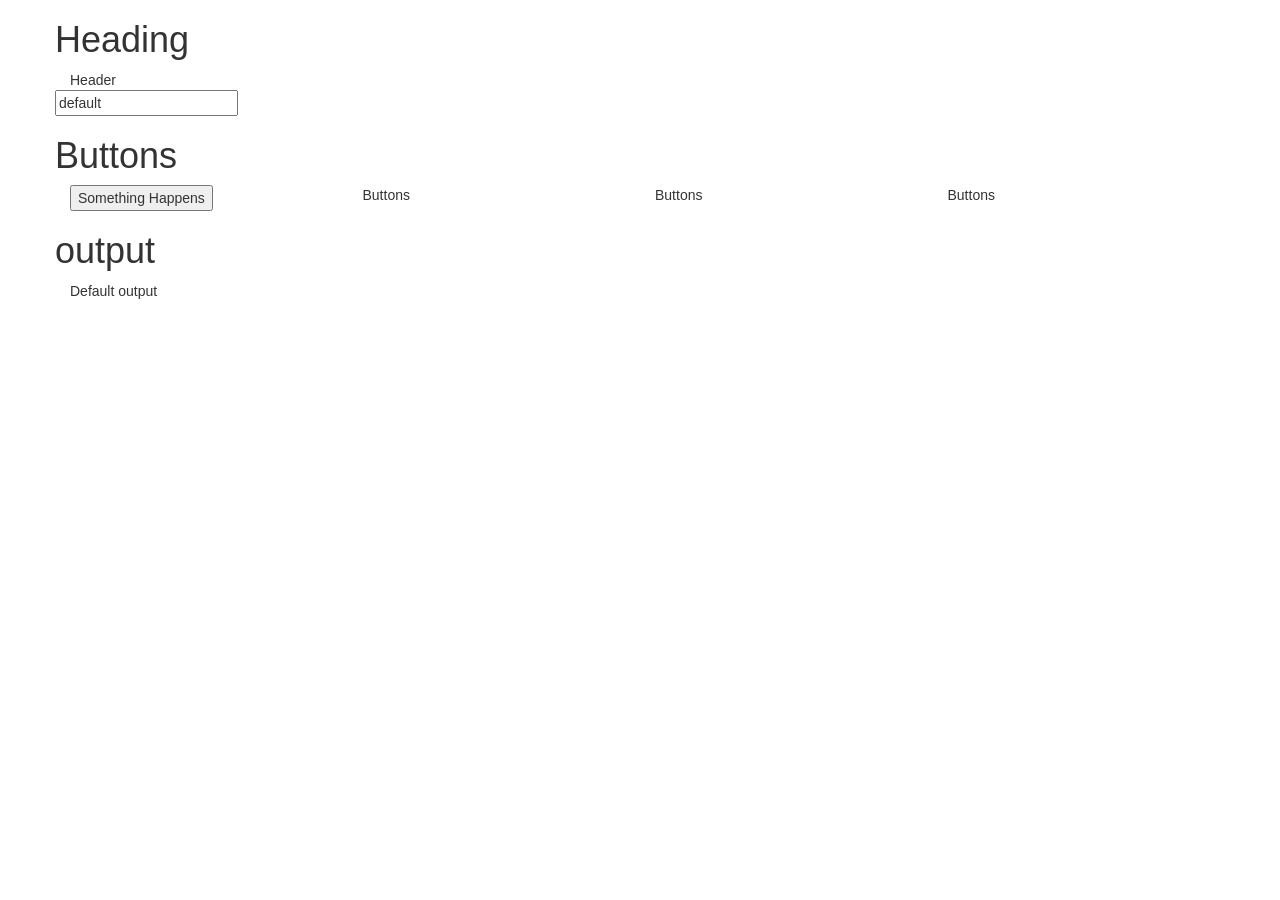
<file: resources/Java-Script-Lesson-Source-Files/index.html>
<!DOCTYPE html>
<html lang="en">
<head>
<meta charset="utf-8">
<meta http-equiv="X-UA-Compatible" content="IE=edge">
<meta name="viewport" content="width=device-width, initial-scale=1">
<title>JavaScript</title>
<link rel="stylesheet" href="https://maxcdn.bootstrapcdn.com/bootstrap/3.3.5/css/bootstrap.min.css">
</head>
<body>
<div class="container">
  <div class="row">
   <h1> Heading</h1>
    <div id="header" class=" col-md-12">Header</div>
     <input id="MyText" type="text" value="default">
  </div>
  <div class="row">
   <h1> Buttons</h1>
    <div class="col-md-3">
      <button id="myButton">Something Happens</button>
     
    </div>
    <div class="col-md-3">Buttons</div>
    <div class="col-md-3">Buttons</div>
    <div class="col-md-3">Buttons</div>
  </div>
  <div class="row" >
    <h1> output</h1>
    <div id="output" class="col-md-12">Default output</div>
  </div>
</div>
</body>
</html>
<script src="https://ajax.googleapis.com/ajax/libs/jquery/1.11.3/jquery.min.js"></script> 

<script src="script.js"></script>
</file>
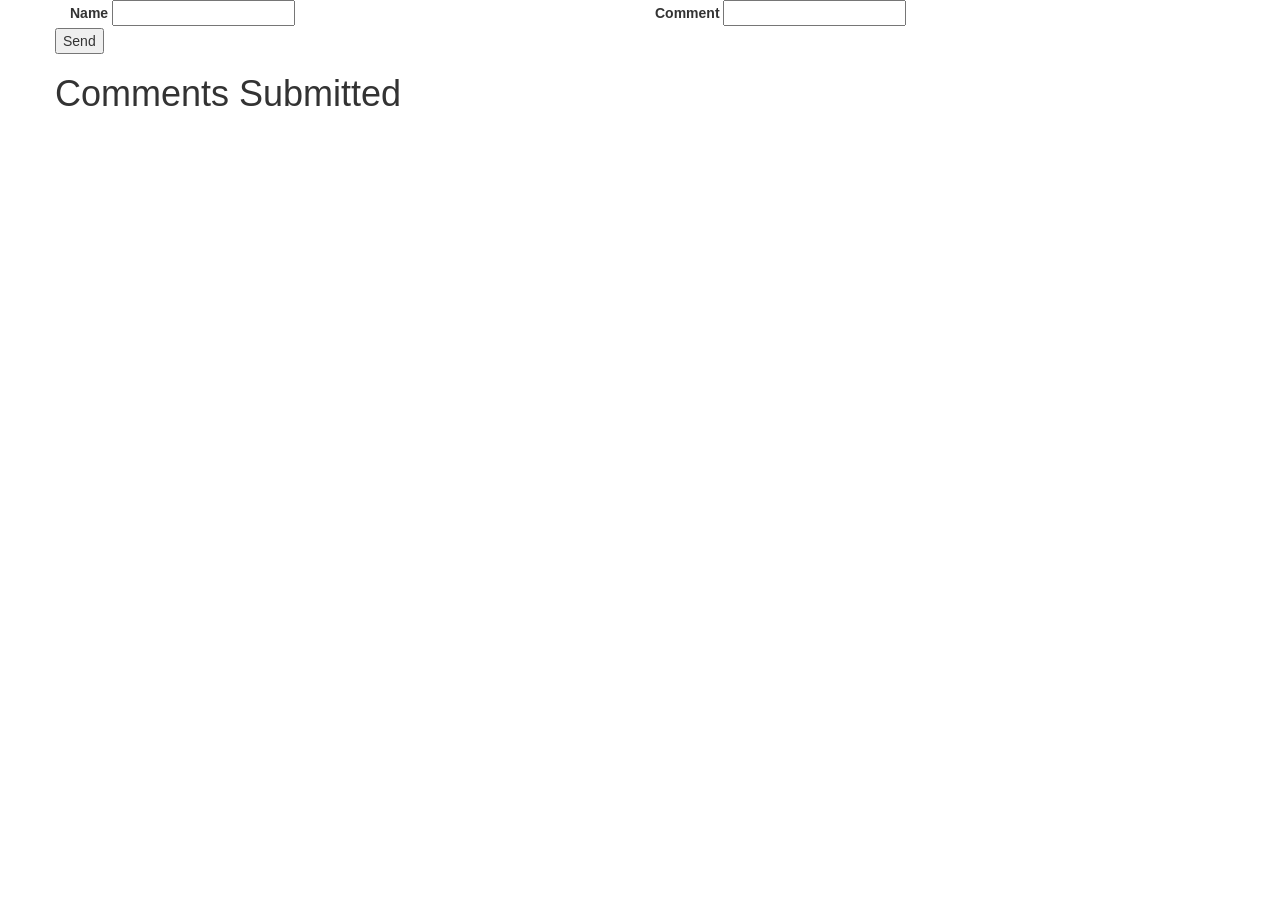
<file: resources/Dynamic-AJAX-Project-Files/vote.html>
<!DOCTYPE html>
<html lang="en">
<head>
<meta charset="utf-8">
<meta http-equiv="X-UA-Compatible" content="IE=edge">
<meta name="viewport" content="width=device-width, initial-scale=1">
<title>JavaScript</title>
<link rel="stylesheet" href="https://maxcdn.bootstrapcdn.com/bootstrap/3.3.5/css/bootstrap.min.css">
<link rel="stylesheet" href="style.css">
</head>
<body>
<div class="container">
  <form method="post" name="postForm">
    <div class="row">
      <div class="col-md-6">
        <label for="name">Name</label>
        <input type="text" name="name" id="name" />
        <span class="throw_error"></span> </div>
      <div class="col-md-6">
        <label for="comment">Comment</label>
        <input type="text" name="comment" id="comment" />
        <span class="throw_error"></span> </div>
    </div>
    <div class="row">
      <input type="submit" value="Send" />
    </div>
  </form>
  <div class="row">
    <div id="success"></div>
  </div>
 
    <div class="row">
    <h1>Comments Submitted</h1>
    <div id="output">empty</div>
  </div>
</div>
</body>
</html>
<script src="https://ajax.googleapis.com/ajax/libs/jquery/1.11.3/jquery.min.js"></script>
<script src="entry.js"></script>
</file>
<file: resources/Dynamic-AJAX-Project-Files/style.css>
@charset "utf-8";
/* CSS Document */
.throw_error {
	color: #FF0004;
	font-size: 10px;
	display: block;
}
.new {
	padding: 10px;
}
</file>
